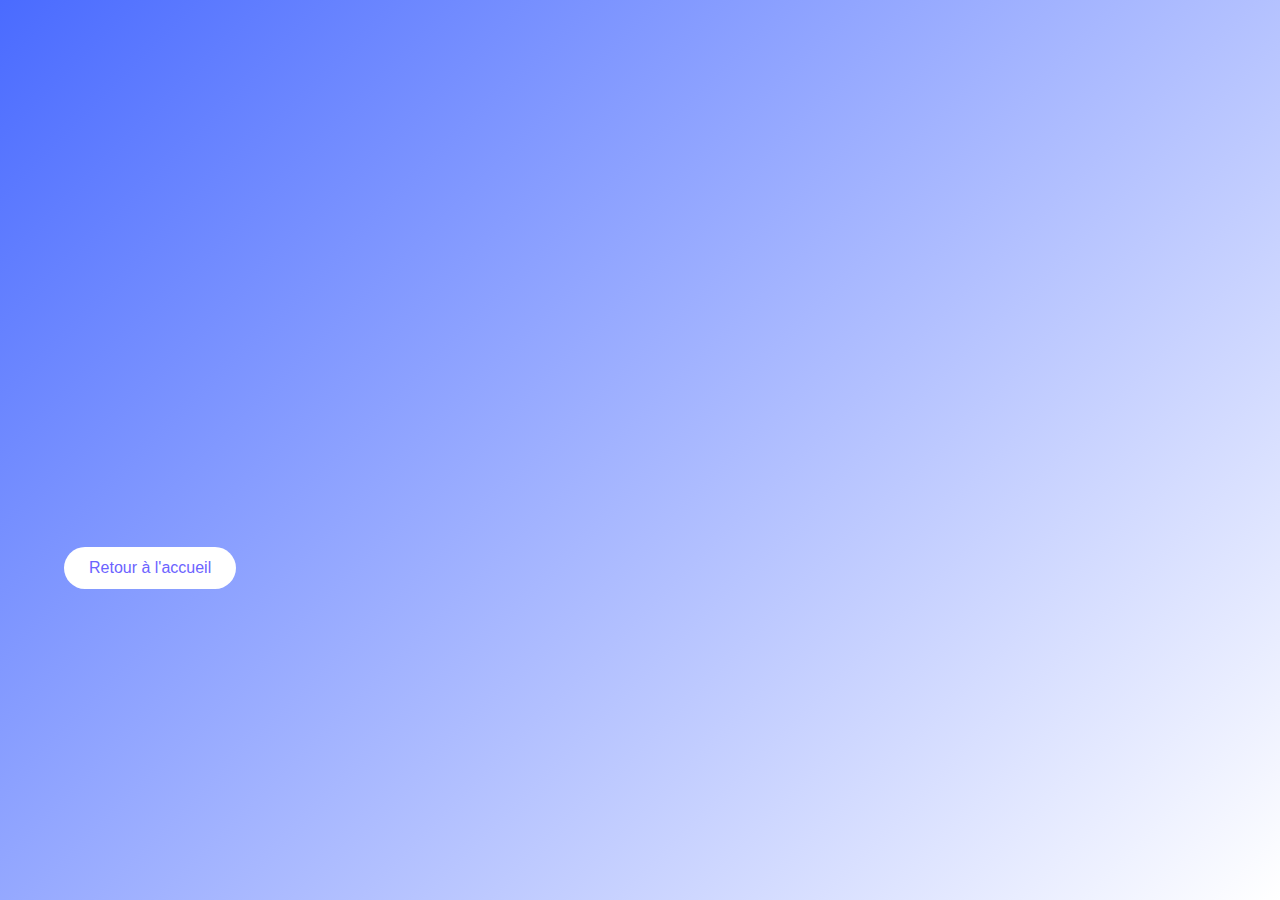
<file: merci.html>
<!DOCTYPE html>
<html lang="fr">
<head>
  <meta charset="UTF-8" />
  <meta name="viewport" content="width=device-width, initial-scale=1.0"/>
  <title>Merci !</title>
  <link rel="stylesheet" href="style.css">
  <style>
    /* Override léger pour cette page si nécessaire */

    .merci-image {
      flex: 1;
      min-width: 280px;
      display: flex;
      justify-content: center;
    }
    .merci-image img {
      max-width: 100%;
      height: auto;
      border-radius: 12px;
      box-shadow: 0 25px 50px rgba(0,0,0,0.1);
    }
  </style>
</head>
<body>

  <section class="hero">
    <div class="hero-container">
      <div class="hero-text">
        <h1 class="highlight">🙏 Merci pour votre message !</h1>
        <p class="subtitle">Votre message a bien été reçu. Je vous répondrai dans les plus brefs délais.</p>
        <div class="hero-cta">
          <a href="index.html" class="btn">Retour à l'accueil</a>
        </div>
      </div>
      <div class="merci-image">
        <img src="images/thank-you-illustration.png" alt="Illustration de remerciement"  class="profile-image">
      </div>
    </div>
  </section>

</body>
</html>
</file>
<file: style.css>
/* ===== BASE ===== */
:root {
  --primary: #6C63FF;
  --secondary: #4D44DB;
  --dark: #1E1E2F;
  --light: #F9F9F9;
  --gray: #E0E0E0;
  --text: #333333;
  --text-light: #777777;
  --gradient-start: #6C63FF;
  --gradient-end: #4D44DB;
}

* {
  margin: 0;
  padding: 0;
  box-sizing: border-box;
}

body {
  font-family: 'Poppins', sans-serif;
  background-color: var(--light);
  color: var(--text);
  overflow-x: hidden;
}

/* ===== ANIMATIONS ===== */
@keyframes float {
  0%, 100% { transform: translateY(0); }
  50% { transform: translateY(-5px); }
}

@keyframes fadeIn {
  from { opacity: 0; transform: translateY(20px); }
  to { opacity: 1; transform: translateY(0); }
}

@keyframes progress {
  from { width: 0; }
}

@keyframes spin {
  to { transform: rotate(360deg); }
}

/* ===== COMPONENTS ===== */
/* Curseur personnalisé */
.cursor {
  position: fixed;
  width: 20px;
  height: 20px;
  border-radius: 50%;
  background-color: var(--primary);
  mix-blend-mode: difference;
  pointer-events: none;
  z-index: 9999;
  transform: translate(-50%, -50%);
  transition: transform 0.1s, width 0.3s, height 0.3s;
}

.cursor.hovered {
  width: 60px;
  height: 60px;
  background-color: rgba(108, 99, 255, 0.2);
}

/* Navbar */
.navbar {
  display: flex;
  justify-content: space-between;
  align-items: center;
  padding: 1.5rem 5%;
  position: fixed;
  width: 100%;
  z-index: 1000;
  transition: all 0.4s;
  background: rgba(255, 255, 255, 0.9);
  backdrop-filter: blur(10px);
}

.navbar.scrolled {
  box-shadow: 0 5px 20px rgba(0, 0, 0, 0.1);
  padding: 1rem 5%;
}

.nav-links {
  display: flex;
  list-style: none;
  gap: 2rem;
}

.link-hover {
  position: relative;
  padding: 0.5rem 0;
  text-decoration: none;
  color: var(--text);
  font-weight: 500;
}

.link-hover::after {
  content: '';
  position: absolute;
  bottom: 0;
  left: 0;
  width: 0;
  height: 2px;
  background: var(--primary);
  transition: width 0.3s;
}

.link-hover:hover::after {
  width: 100%;
}

/* Hero Section */
.hero {
  height: 100vh;
  display: flex;
  align-items: center;
  background: linear-gradient(135deg, #4a6bff, #ffffff);
  padding: 0 5%;
  color: #2d2d2d; /* Texte sombre pour contraste sur fond blanc */
}

/* Ajustements pour le nouveau fond */
.hero .subtitle {
  color: #4a6bff; /* Conserver la couleur bleue pour le sous-titre */
}

.hero .subtitle::after {
  background: #4a6bff; /* Ligne bleue sous le sous-titre */
}

/* Adapter les autres éléments pour le nouveau fond */
.hero-badge {
  background: rgba(74, 107, 255, 0.1);
  color: #4a6bff;
  border: 1px solid rgba(74, 107, 255, 0.3);
}

.btn {
  background: #4a6bff;
  color: white;
}

.btn:hover {
  background: #3a5bef;
}

.btn-outline {
  color: #4a6bff;
  border-color: #4a6bff;
}

.btn-outline:hover {
  background: #4a6bff;
  color: white;
}

.hero-container {
  display: flex;
  align-items: center;
  justify-content: space-between;
  max-width: 1200px;
  width: 100%;
  margin: 0 auto;
  gap: 50px;
}

.hero-text {
  flex: 1;
  text-align: left;
  max-width: 600px;
}

.hero-image {
  flex: 1;
  display: flex;
  justify-content: flex-end;
}

.profile-image {
  width: 400px;
  height: 400px;
  border-radius: 10px;
  object-fit: cover;
  box-shadow: 0 20px 40px rgba(0, 0, 0, 0.2);
  border: 5px solid white;
  animation: fadeIn 1s ease-out forwards;
  opacity: 0;
  animation-delay: 0.4s;
}

.hero-badge {
  display: inline-flex;
  align-items: center;
  gap: 10px;
  background: rgba(255, 255, 255, 0.15);
  backdrop-filter: blur(5px);
  color: white;
  padding: 8px 20px;
  border-radius: 30px;
  font-size: 0.9rem;
  margin-bottom: 1.5rem;
  font-weight: 500;
  text-transform: uppercase;
  border: 1px solid rgba(255, 255, 255, 0.2);
  animation: fadeIn 1s ease-out forwards;
  opacity: 0;
  animation-delay: 0.6s;
}

.hero h1 {
  font-size: 3rem;
  margin-bottom: 0.5rem;
  font-weight: 700;
  line-height: 1.2;
  animation: fadeIn 1s ease-out forwards;
  opacity: 0;
  animation-delay: 0.3s;
}

.highlight {
  text-shadow: 0 2px 4px rgba(0, 0, 0, 0.2);
}

.hero .subtitle {
  font-size: 1.5rem;
  margin-bottom: 2rem;
  font-weight: 400;
  position: relative;
  display: inline-block;
  animation: fadeIn 1s ease-out forwards;
  opacity: 0;
  animation-delay: 0.9s;
}

.hero .subtitle::after {
  content: '';
  position: absolute;
  bottom: -10px;
  left: 0;
  width: 50px;
  height: 3px;
  background: white;
}

/* Tech Icons */
.tech-icons {
  display: flex;
  gap: 20px;
  margin: 2rem 0;
  flex-wrap: wrap;
}

.icon-item {
  display: flex;
  align-items: center;
  gap: 8px;
  background: rgba(255, 255, 255, 0.15);
  backdrop-filter: blur(5px);
  padding: 8px 15px;
  border-radius: 30px;
  transition: all 0.3s;
  border: 1px solid rgba(255, 255, 255, 0.2);
}

.icon-item:hover {
  transform: translateY(-3px);
  background: rgba(255, 255, 255, 0.25);
}

.icon-item i {
  font-size: 1.2rem;
}

.icon-item span {
  font-size: 0.9rem;
  font-weight: 500;
}

/* Hero CTA */
.hero-cta {
  display: flex;
  gap: 15px;
  margin-top: 1.5rem;
}

.btn {
  display: inline-flex;
  align-items: center;
  gap: 10px;
  padding: 12px 25px;
  background: white;
  color: var(--primary);
  border-radius: 50px;
  text-decoration: none;
  font-weight: 500;
  transition: all 0.3s;
  border: none;
  cursor: pointer;
}

.btn:hover {
  background: rgba(255, 255, 255, 0.9);
  transform: translateY(-3px);
  box-shadow: 0 10px 20px rgba(0, 0, 0, 0.1);
}

.btn-outline {
  display: inline-flex;
  align-items: center;
  gap: 10px;
  padding: 12px 25px;
  background: transparent;
  color: white;
  border: 2px solid white;
  border-radius: 50px;
  text-decoration: none;
  font-weight: 500;
  transition: all 0.3s;
}

.btn-outline:hover {
  background: white;
  color: var(--primary);
}

/* Sections */
.section {
  padding: 8rem 10%;
  position: relative;
}

.section-title {
  text-align: center;
  margin-bottom: 4rem;
  font-size: 2.5rem;
}

.section-title span {
  position: relative;
  display: inline-block;
  padding-bottom: 1rem;
}

.section-title span::after {
  content: '';
  position: absolute;
  bottom: 0;
  left: 50%;
  transform: translateX(-50%);
  width: 80px;
  height: 4px;
  background: var(--primary);
  border-radius: 2px;
}

/* Projects */
.project-grid {
  display: grid;
  grid-template-columns: repeat(auto-fill, minmax(350px, 1fr));
  gap: 2rem;
}

.project-card {
  background: white;
  border-radius: 15px;
  overflow: hidden;
  box-shadow: 0 10px 30px rgba(0, 0, 0, 0.05);
  transition: all 0.4s;
}

.project-card:hover {
  transform: translateY(-10px);
  box-shadow: 0 15px 40px rgba(108, 99, 255, 0.2);
}

.project-image {
  height: 250px;
  overflow: hidden;
}

.project-image img {
  width: 100%;
  height: 100%;
  object-fit: cover;
  transition: transform 0.5s;
}

.project-card:hover .project-image img {
  transform: scale(1.05);
}

.project-info {
  padding: 1.5rem;
}

.project-info h3 {
  font-size: 1.5rem;
  margin-bottom: 0.5rem;
}

.project-info p {
  color: var(--text-light);
  margin-bottom: 1rem;
}

.project-link {
  color: var(--primary);
  text-decoration: none;
  font-weight: 500;
  display: inline-flex;
  align-items: center;
  gap: 0.5rem;
  transition: all 0.3s;
}

.project-link:hover {
  gap: 1rem;
}

/* Skills */
.skills-container {
  max-width: 800px;
  margin: 0 auto;
}

.skill-bar {
  margin-bottom: 1.5rem;
}

.skill-name {
  margin-bottom: 0.5rem;
  font-weight: 500;
}

.skill-progress {
  height: 8px;
  background: var(--gray);
  border-radius: 10px;
  position: relative;
}

.skill-progress::after {
  content: '';
  position: absolute;
  top: 0;
  left: 0;
  height: 100%;
  width: 0;
  border-radius: 10px;
  animation: progress 1.5s ease-out forwards;
}

/* Contact Form */
.contact-form {
  max-width: 600px;
  margin: 0 auto;
}

.input-group {
  position: relative;
  margin-bottom: 1.5rem;
}

.input-group input, 
.input-group textarea {
  width: 100%;
  padding: 1rem;
  border: 1px solid var(--gray);
  border-radius: 5px;
  background: transparent;
  font-size: 1rem;
  transition: all 0.3s;
}

.input-group textarea {
  min-height: 150px;
  resize: vertical;
}

.input-group label {
  position: absolute;
  top: 1rem;
  left: 1rem;
  color: var(--text-light);
  pointer-events: none;
  transition: all 0.3s;
}

.input-group input:focus,
.input-group textarea:focus {
  border-color: var(--primary);
  outline: none;
}

.input-group input:focus ~ label,
.input-group input:valid ~ label,
.input-group textarea:focus ~ label,
.input-group textarea:valid ~ label {
  top: -0.8rem;
  left: 0.8rem;
  font-size: 0.8rem;
  background: white;
  padding: 0 0.5rem;
  color: var(--primary);
}

/* Submit Button */
.submit-loader {
  width: 20px;
  height: 20px;
  border: 3px solid rgba(255, 255, 255, 0.3);
  border-radius: 50%;
  border-top-color: white;
  animation: spin 1s ease-in-out infinite;
  opacity: 0;
}

.btn-submit {
  display: inline-flex;
  align-items: center;
  justify-content: center;
  gap: 10px;
  width: 150px;
}

.btn-submit.loading span {
  visibility: hidden;
  opacity: 0;
}

.btn-submit.loading .submit-loader {
  opacity: 1;
}

/* Responsive */
@media (max-width: 992px) {
  .hero-container {
    flex-direction: column;
    text-align: center;
    gap: 30px;
  }
  
  .hero-text {
    text-align: center;
    order: 2;
  }
  
  .hero-image {
    order: 1;
    justify-content: center;
  }
  
  .hero .subtitle::after {
    left: 50%;
    transform: translateX(-50%);
  }
  
  .profile-image {
    width: 300px;
    height: 300px;
  }
  
  .hero-cta {
    justify-content: center;
  }
}

@media (max-width: 768px) {
  .hero h1 {
    font-size: 2.2rem;
  }
  
  .hero .subtitle {
    font-size: 1.2rem;
  }
  
  .profile-image {
    width: 250px;
    height: 250px;
  }
  
  .tech-icons {
    justify-content: center;
  }
  
  .section {
    padding: 5rem 5%;
  }
  
  .project-grid {
    grid-template-columns: 1fr;
  }
  
  .nav-links {
    display: none;
  }
  
  .burger {
    display: block;
    cursor: pointer;
  }
}

/* Modal Styles */
.modal {
  display: none;
  position: fixed;
  z-index: 1001;
  left: 0;
  top: 0;
  width: 100%;
  height: 100%;
  background-color: rgba(0, 0, 0, 0.9);
  overflow: auto;
}

.modal-content {
  background: white;
  margin: 5% auto;
  padding: 30px;
  width: 80%;
  max-width: 1000px;
  border-radius: 10px;
  position: relative;
  color: var(--dark);
}

.close-modal {
  position: absolute;
  top: 15px;
  right: 25px;
  color: var(--primary);
  font-size: 35px;
  font-weight: bold;
  cursor: pointer;
}

.close-modal:hover {
  color: var(--secondary);
}

.gallery-container {
  display: flex;
  flex-direction: column;
  gap: 20px;
  margin-top: 20px;
}

.main-image-container {
  width: 100%;
  height: 500px;
  overflow: hidden;
  border-radius: 8px;
  box-shadow: 0 5px 15px rgba(0, 0, 0, 0.1);
}

.main-image-container img {
  width: 100%;
  height: 100%;
  object-fit: contain;
}

.thumbnail-container {
  display: flex;
  gap: 10px;
  flex-wrap: wrap;
  margin-bottom: 20px;
}

.thumbnail {
  width: 100px;
  height: 70px;
  border-radius: 5px;
  cursor: pointer;
  transition: transform 0.3s;
  object-fit: cover;
}

.thumbnail:hover {
  transform: scale(1.05);
  border: 2px solid var(--primary);
}

.project-description {
  margin-top: 30px;
}

.project-description h3 {
  color: var(--primary);
  margin-bottom: 10px;
}

.technologies-list {
  display: flex;
  flex-wrap: wrap;
  gap: 10px;
  margin-top: 10px;
}

.tech-badge {
  background: var(--primary);
  color: white;
  padding: 5px 15px;
  border-radius: 20px;
  font-size: 0.8rem;
}

@media (max-width: 768px) {
  .modal-content {
    width: 95%;
    margin: 10% auto;
    padding: 15px;
  }
  
  .main-image-container {
    height: 300px;
  }
  
  .thumbnail {
    width: 70px;
    height: 50px;
  }
}
</file>
